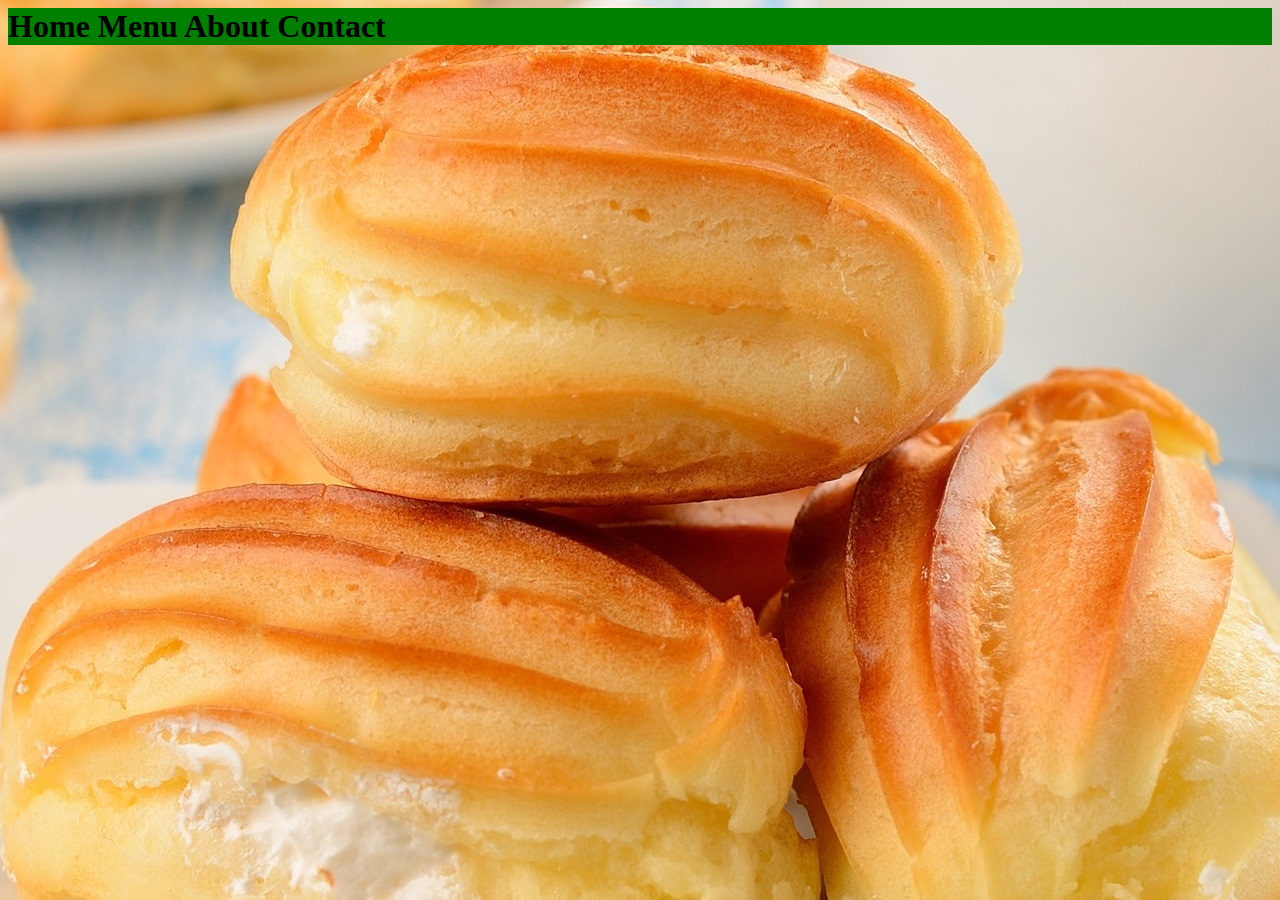
<file: home.html>
<html>
     <head>
	       <title>Marilen's Bakery</title>	
	       <style type="text/css">		   
		   h1{background-color: Green;}
	       </style>
	 </head>
	 
	 <body background="asd.jpg">
	       <h1> Home Menu About Contact </h1>	   
	 </body>	
</html>
</file>
